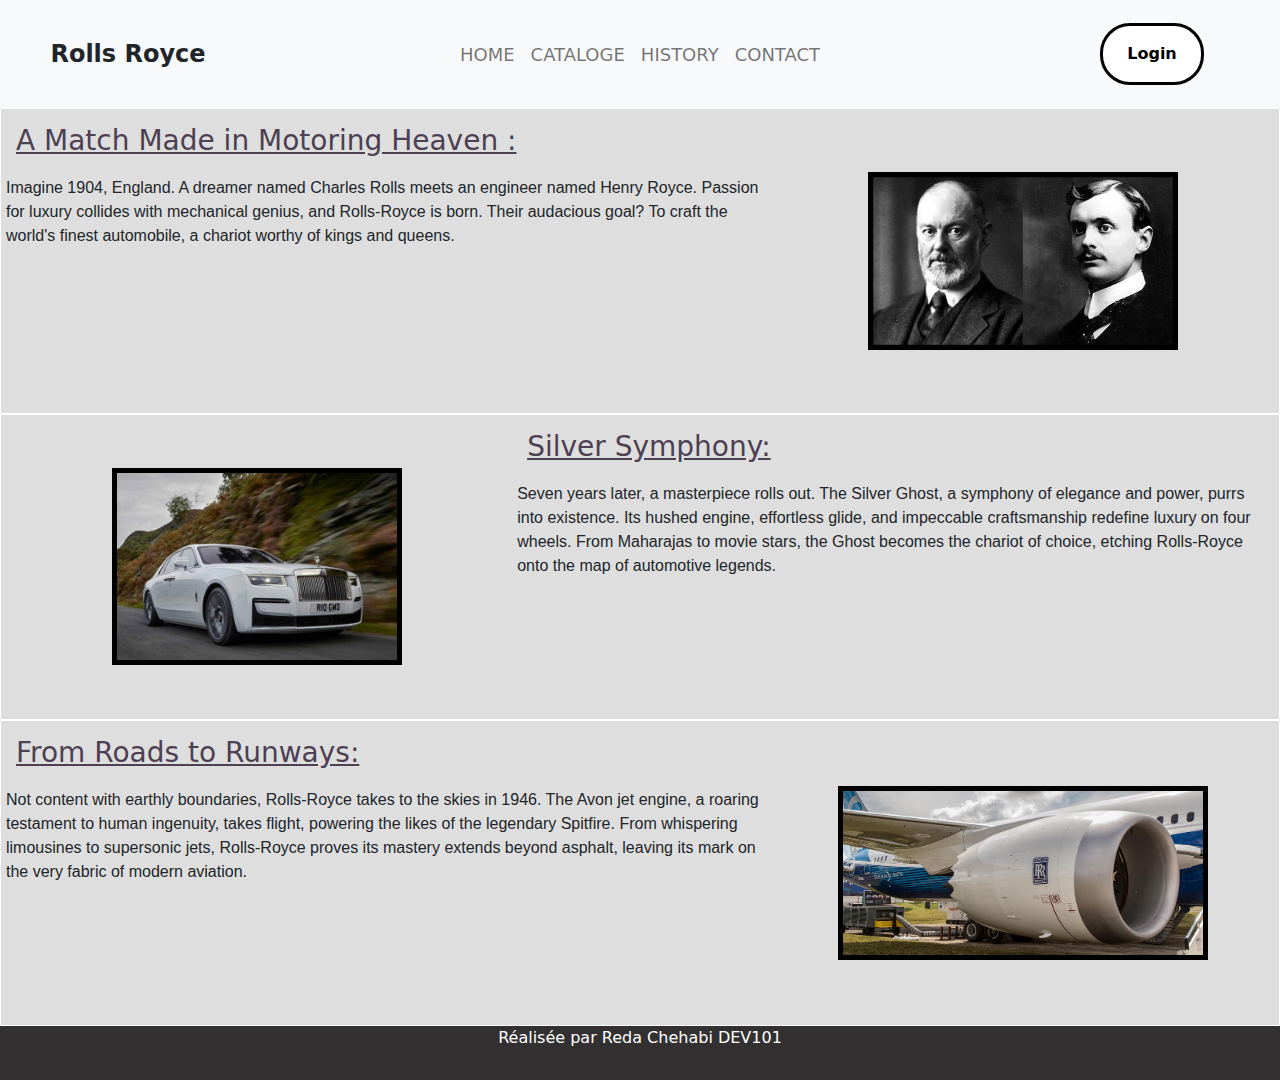
<file: Rolls-Royce/history.html>
<!DOCTYPE html>
<html lang="en">
<head>
    <meta charset="UTF-8">
    <meta name="viewport" content="width=device-width, initial-scale=1.0">
    <link rel="stylesheet" href="history.css">
    <link rel="stylesheet" href="Mediaquery2.css">
    <link rel="stylesheet" href="bootstrap.css">
    <link rel="stylesheet" href="font/bootstrap-icons.css">
    <title>HISTORY</title>
</head>
<body>
    <div class="header bg-light">
        <div class="logo fs-4 fw-bolder">Rolls Royce</div>
        <nav class="navbar navbar-expand-sm justify-content-center fs-4 text-dark">
            <ul class="navbar-nav">
                <li class="nav-item"><a href="index.html" class="nav-link">HOME</a></li>
                <li class="nav-item"><a href="cataloge.html" class="nav-link">CATALOGE</a></li>
                <li class="nav-item"><a href="history.html" class="nav-link">HISTORY</a></li>
                <li class="nav-item"><a href="contact.html" class="nav-link">CONTACT</a></li>
            </ul>
        </nav>
        <div class="login"><a href="login.html"class="px-4 py-3 fw-bolder">Login</a></div>
    </div>
    <div class="main">
        <div class="alpha">
            <div class="text1">
                <h3>A Match Made in Motoring Heaven : </h3>
                <p>Imagine 1904, England. A dreamer named Charles Rolls meets an engineer named Henry Royce. Passion for luxury collides with mechanical genius, and Rolls-Royce is born. Their audacious goal? To craft the world's finest automobile, a chariot worthy of kings and queens.</p>
            </div>
            <div class="image1"><img src="history/1.jpg" alt="1"></div>
        </div>
        <div class="beta">
            <div class="image2"><img src="history/2.jpg" alt="2"></div>
            <div class="text2">
                <h3>Silver Symphony:</h3>
                <p>Seven years later, a masterpiece rolls out. The Silver Ghost, a symphony of elegance and power, purrs into existence. Its hushed engine, effortless glide, and impeccable craftsmanship redefine luxury on four wheels. From Maharajas to movie stars, the Ghost becomes the chariot of choice, etching Rolls-Royce onto the map of automotive legends.</p>
            </div>
        </div>
        <div class="gamma">
            <div class="text3">
                <h3>From Roads to Runways:</h3>
                <p>Not content with earthly boundaries, Rolls-Royce takes to the skies in 1946. The Avon jet engine, a roaring testament to human ingenuity, takes flight, powering the likes of the legendary Spitfire. From whispering limousines to supersonic jets, Rolls-Royce proves its mastery extends beyond asphalt, leaving its mark on the very fabric of modern aviation.</p>
            </div>
            <div class="image3"><img src="history/3.jpg" alt="3"></div>
        </div>
    </div>
    <div class="footer">
        <div class="downmenu"></div>
        <div class="name text-center">R&eacute;alis&eacute;e par Reda Chehabi DEV101</div>
    </div>
</body>
</html>
</file>
<file: Rolls-Royce/history.css>
*{
    margin: 0;
    padding: 0;
    box-sizing: border-box;
}
body{
    height: 120vh;
    background-color: transparent;
}
.header{
    height: 10%;
    background-color: transparent;
    position: sticky;
    top: 0;display: flex;  
    justify-content: space-between; 
    align-items: center;  
    width: 100%;
    z-index: 1;
}
.logo{
    width: 20%;
    text-align: center;
    font-size: xx-large;
    font-family: system-ui, -apple-system, BlinkMacSystemFont, 'Segoe UI', Roboto, Oxygen, Ubuntu, Cantarell, 'Open Sans', 'Helvetica Neue', sans-serif;
}
nav{
    width: 60%;
}
li a{
    font-size: larger;
}
.login{
    width: 20%;
    display: flex !important;
    justify-content: center !important;
    align-items: center !important;
}
.login a {
    text-align: center;
    text-decoration: none;
    border: 3px black solid;
    border-radius: 30px;
    padding: 13px;
    color: rgb(0, 0, 0);
    background-color: rgb(255, 255, 255);
}

.login a:hover {
    color: white;
    background-color: black;
}
.main{
    height: 85%;
    background-color: rgb(222, 222, 222);
}
.alpha{
    height: 33.33%;
    border: 1px white solid;
    display: flex;
    justify-content: center;
}
.text1{
    height: 100%;
    width: 60%;
    padding: 5px;
}
.text1 h3{
    color: rgb(76, 64, 82);
    padding: 10px;
    text-decoration: underline;
}
.text1 p{
    font-family: 'Gill Sans', 'Gill Sans MT', Calibri, 'Trebuchet MS', sans-serif;
}
.image1{
    height: 100%;
    width: 40%;
    filter: blur(100%);
    display: flex;
    justify-content: center;
    align-items: center;
}
.image1 img{
    width: 290px;
    border: 5px black solid;
}
.beta{
    height: 33.33%;
    border: 1px white solid;
    display: flex;
    justify-content: center;
}
.text2{
    height: 100%;
    width: 60%;
    padding: 5px;
}
.text2 h3{
    color: rgb(76, 64, 82);
    padding: 10px;
    text-decoration: underline;
}
.text2 p{
    font-family: 'Gill Sans', 'Gill Sans MT', Calibri, 'Trebuchet MS', sans-serif;
}
.image2{
    height: 100%;
    width: 40%;
    filter: blur(100%);
    display: flex;
    justify-content: center;
    align-items: center;
}
.image2 img{
    width: 250px;
    border: 5px black solid;
}
.gamma{
    height: 33.33%;
    border: 1px white solid;
    display: flex;
    justify-content: center;
}
.text3{
    height: 100%;
    width: 60%;
    padding: 5px;
}
.text3 h3{
    color: rgb(76, 64, 82);
    padding: 10px;
    text-decoration: underline;
}
.text3 p{
    font-family: 'Gill Sans', 'Gill Sans MT', Calibri, 'Trebuchet MS', sans-serif;
}
.image3{
    height: 100%;
    width: 40%;
    filter: blur(100%);
    display: flex;
    justify-content: center;
    align-items: center;
}
.image3 img{
    width: 290px;
    border: 5px black solid;
}
.footer{
    height: 5%;
    background-color: rgb(50, 48, 48);
}
.name{
    height: 100%;
    color: white;
}
</file>
<file: Rolls-Royce/Mediaquery2.css>
@media screen and (min-width: 1025px){
    .image1 img{
        width: 310px;
        border: 5px black solid;
    }
    .image2 img{
        width: 290px;
        border: 5px black solid;
    }
    .image3 img{
        width: 370px;
        border: 5px black solid;
    }
    li a{
        font-size: large !important;
    }
}
@media screen and (min-width:620px) and (max-width:898px){
    li a{
        font-size: medium !important;
    }
}
@media screen and (max-width:619px){
    li a{
        font-size: 7px !important;
    }
}
@media screen and (min-width: 769px) and (max-width: 1024px) {
    .image1 img{
        width: 290px;
        border: 5px black solid;
    }
    .image2 img{
        width: 250px;
        border: 5px black solid;
    }
    .image3 img{
        width: 290px;
        border: 5px black solid;
    }
}
@media screen and (min-width: 481px) and (max-width: 768px) {
    .alpha , .beta , .gamma {
        font-size: small;
    }
    .image1 img{
        width: 190px;
        border: 5px black solid;
    }
    .image2 img{
        width: 150px;
        border: 5px black solid;
    }
    .image3 img{
        width: 190px;
        border: 5px black solid;
    }
}
@media screen and (min-width: 200px) and (max-width: 480px) {
    .alpha , .beta , .gamma{
        flex-wrap: wrap;
        justify-content: space-between;
        align-items: center;
        font-size: xx-small;
    }
    .text1 , .text2 , .text3{
        height: 60%;
        width: 100%;
        order: 2;
        text-align: center;
        padding: 0px;
    }
    .text1 , .text2 , .text3 h3{
        padding: 5px;
    }
    .image1 , .image2 , .image3{
        height: 40%;
        width: 100%;
        order: 1;
    }
    .image1 img{
        width: 150px;
        border: 5px black solid;
    }
    .image2 img{
        width: 120px;
        border: 5px black solid;
    }
    .image3 img{
        width: 150px;
        border: 5px black solid;
    }
}
</file>
